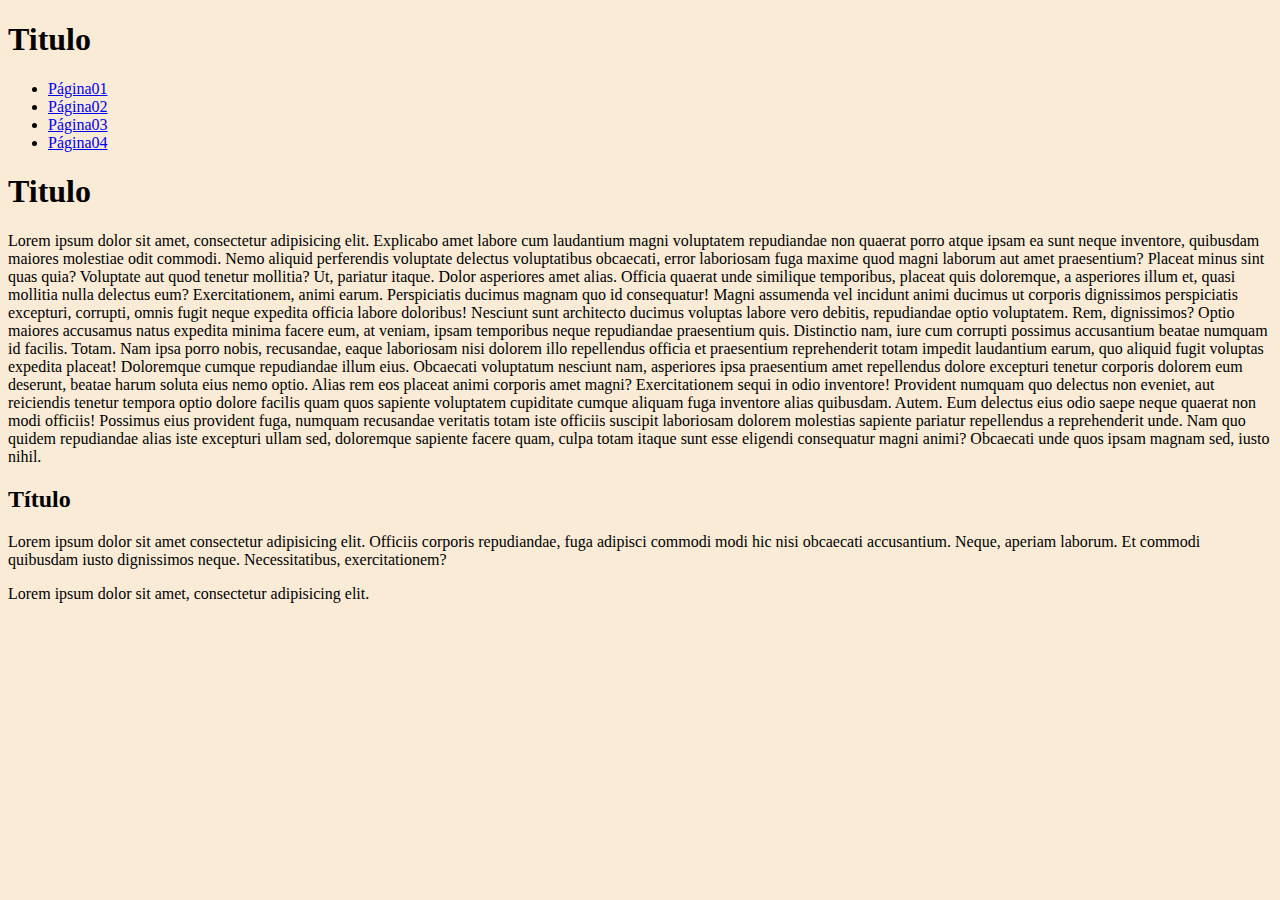
<file: index.html>
<!DOCTYPE html>
<html lang="pt-br">
<head>
    <meta charset="UTF-8">
    <meta name="viewport" content="width=device-width, initial-scale=1.0">
    <link rel="stylesheet" href="/styles/style.css">
    <link rel="shortcut icon" href="/icons/favicon.ico" type="image/x-icon">
    <title>Document</title>
</head>
<body id="home">
    <header>
        <h1>
            Titulo
        </h1>
        <nav>
            <ul>
                <li><a href="pag01.html" target="_self">Página01</a></li>
                <li><a href="pag02.html" target="_self">Página02</a></li>
                <li><a href="pag03.html" target="_self">Página03</a></li>
                <li><a href="pag04.html" target="_self">Página04</a></li> 
            </ul>
        </nav>
    </header>
    <main>
        <article>
            <h1>Titulo</h1>
            <p>
                Lorem ipsum dolor sit amet, consectetur adipisicing elit. Explicabo amet labore cum laudantium magni voluptatem repudiandae non quaerat porro atque ipsam ea sunt neque inventore, quibusdam maiores molestiae odit commodi.
                Nemo aliquid perferendis voluptate delectus voluptatibus obcaecati, error laboriosam fuga maxime quod magni laborum aut amet praesentium? Placeat minus sint quas quia? Voluptate aut quod tenetur mollitia? Ut, pariatur itaque.
                Dolor asperiores amet alias. Officia quaerat unde similique temporibus, placeat quis doloremque, a asperiores illum et, quasi mollitia nulla delectus eum? Exercitationem, animi earum. Perspiciatis ducimus magnam quo id consequatur!
                Magni assumenda vel incidunt animi ducimus ut corporis dignissimos perspiciatis excepturi, corrupti, omnis fugit neque expedita officia labore doloribus! Nesciunt sunt architecto ducimus voluptas labore vero debitis, repudiandae optio voluptatem.
                Rem, dignissimos? Optio maiores accusamus natus expedita minima facere eum, at veniam, ipsam temporibus neque repudiandae praesentium quis. Distinctio nam, iure cum corrupti possimus accusantium beatae numquam id facilis. Totam.
                Nam ipsa porro nobis, recusandae, eaque laboriosam nisi dolorem illo repellendus officia et praesentium reprehenderit totam impedit laudantium earum, quo aliquid fugit voluptas expedita placeat! Doloremque cumque repudiandae illum eius.
                Obcaecati voluptatum nesciunt nam, asperiores ipsa praesentium amet repellendus dolore excepturi tenetur corporis dolorem eum deserunt, beatae harum soluta eius nemo optio. Alias rem eos placeat animi corporis amet magni?
                Exercitationem sequi in odio inventore! Provident numquam quo delectus non eveniet, aut reiciendis tenetur tempora optio dolore facilis quam quos sapiente voluptatem cupiditate cumque aliquam fuga inventore alias quibusdam. Autem.
                Eum delectus eius odio saepe neque quaerat non modi officiis! Possimus eius provident fuga, numquam recusandae veritatis totam iste officiis suscipit laboriosam dolorem molestias sapiente pariatur repellendus a reprehenderit unde.
                Nam quo quidem repudiandae alias iste excepturi ullam sed, doloremque sapiente facere quam, culpa totam itaque sunt esse eligendi consequatur magni animi? Obcaecati unde quos ipsam magnam sed, iusto nihil.
            </p>
        </article>
        <aside>
            <h2>
                Título
            </h2>
            <p>Lorem ipsum dolor sit amet consectetur adipisicing elit. Officiis corporis repudiandae, fuga adipisci commodi modi hic nisi obcaecati accusantium. Neque, aperiam laborum. Et commodi quibusdam iusto dignissimos neque. Necessitatibus, exercitationem?</p>
        </aside>
    </main>
    <footer>
        <p>
            Lorem ipsum dolor sit amet, consectetur adipisicing elit. 
        </p>
    </footer>
</body>
</html>
</file>
<file: styles/style.css>
@charset "UTF-8";

body {
    background-color: antiquewhite;
    
}
</file>
